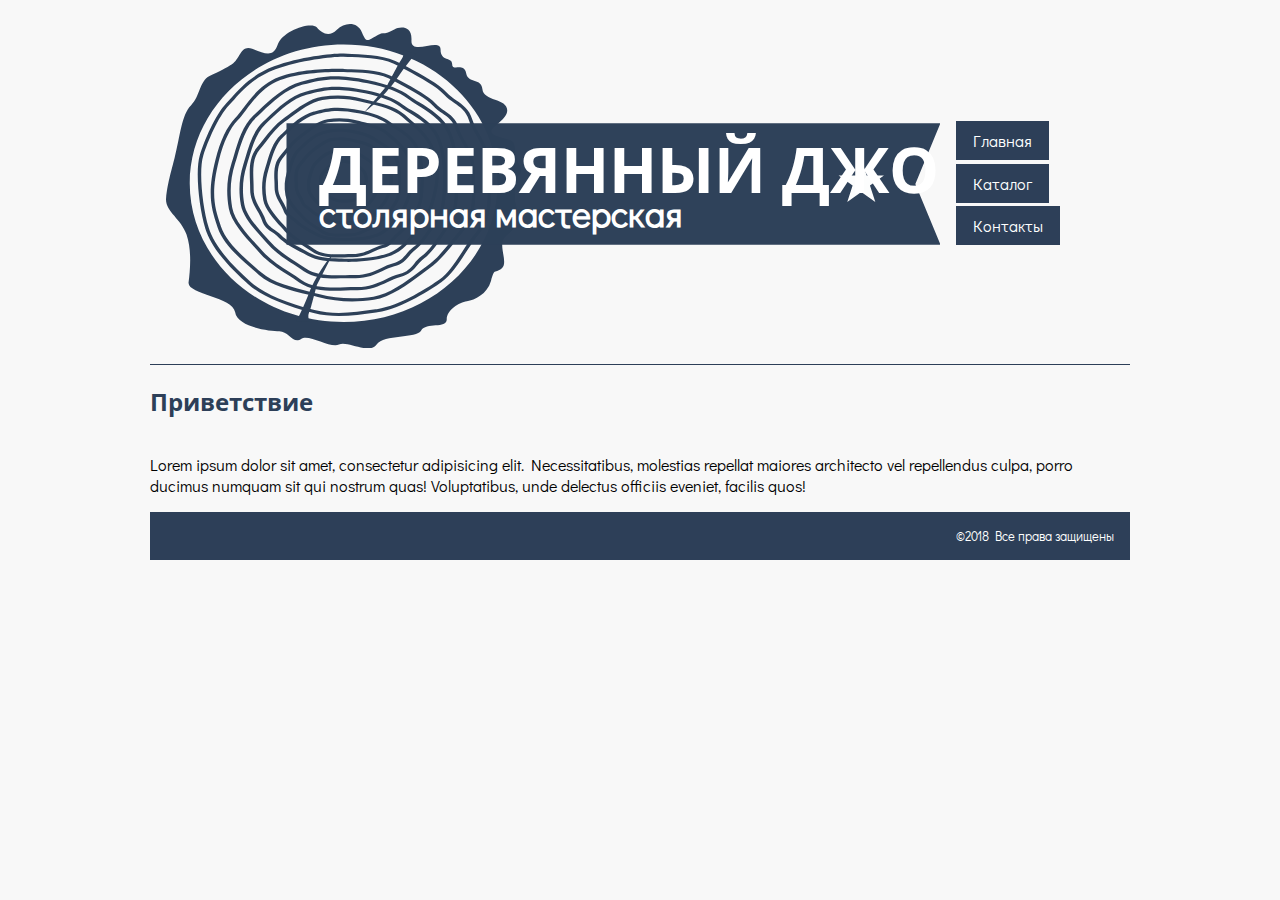
<file: templates/mainapp/index.html>
<!DOCTYPE html>
<html lang="en">

<head>
    <meta charset="UTF-8">
    <title>Столярная мастерская "Деревянный Джо"| Стул</title>
    <link href="https://fonts.googleapis.com/css?family=Didact+Gothic|Open+Sans+Condensed:700&amp;subset=cyrillic" rel="stylesheet">
    <link rel="stylesheet" type="text/css" href="/static/mainapp/css/style.css">
</head>

<body>
    <div class="container">
        <header class="header">
            <a class="logo" href="index.html" title="Столярная мастерская &quot;Деревянный Джо&quot;">
                <h1 class="title">Деревянный Джо <span>cтолярная мастерская </span></h1>
            </a>
            <ul class="mainmenu">
                <li class="_item"><a class="_link" href="/" title="На главную">Главная</a></li>
                <li class="_item"><a class="_link" href="/catalog" title="Каталог">Каталог</a></li>
                <li class="_item"><a class="_link" href="/contact" title="Контакты">Контакты</a></li>
            </ul>
        </header>

        <div class="content">
            <h2>Приветствие</h2>
            <p>Lorem ipsum dolor sit amet, consectetur adipisicing elit. Necessitatibus, molestias repellat maiores architecto vel repellendus culpa, porro ducimus numquam sit qui nostrum quas! Voluptatibus, unde delectus officiis eveniet, facilis quos!</p>
        </div>
        <footer class="footer">
            <span class="copy">&copy;2018 Все права защищены</span>
        </footer>
    </div>
</body>

</html>
</file>
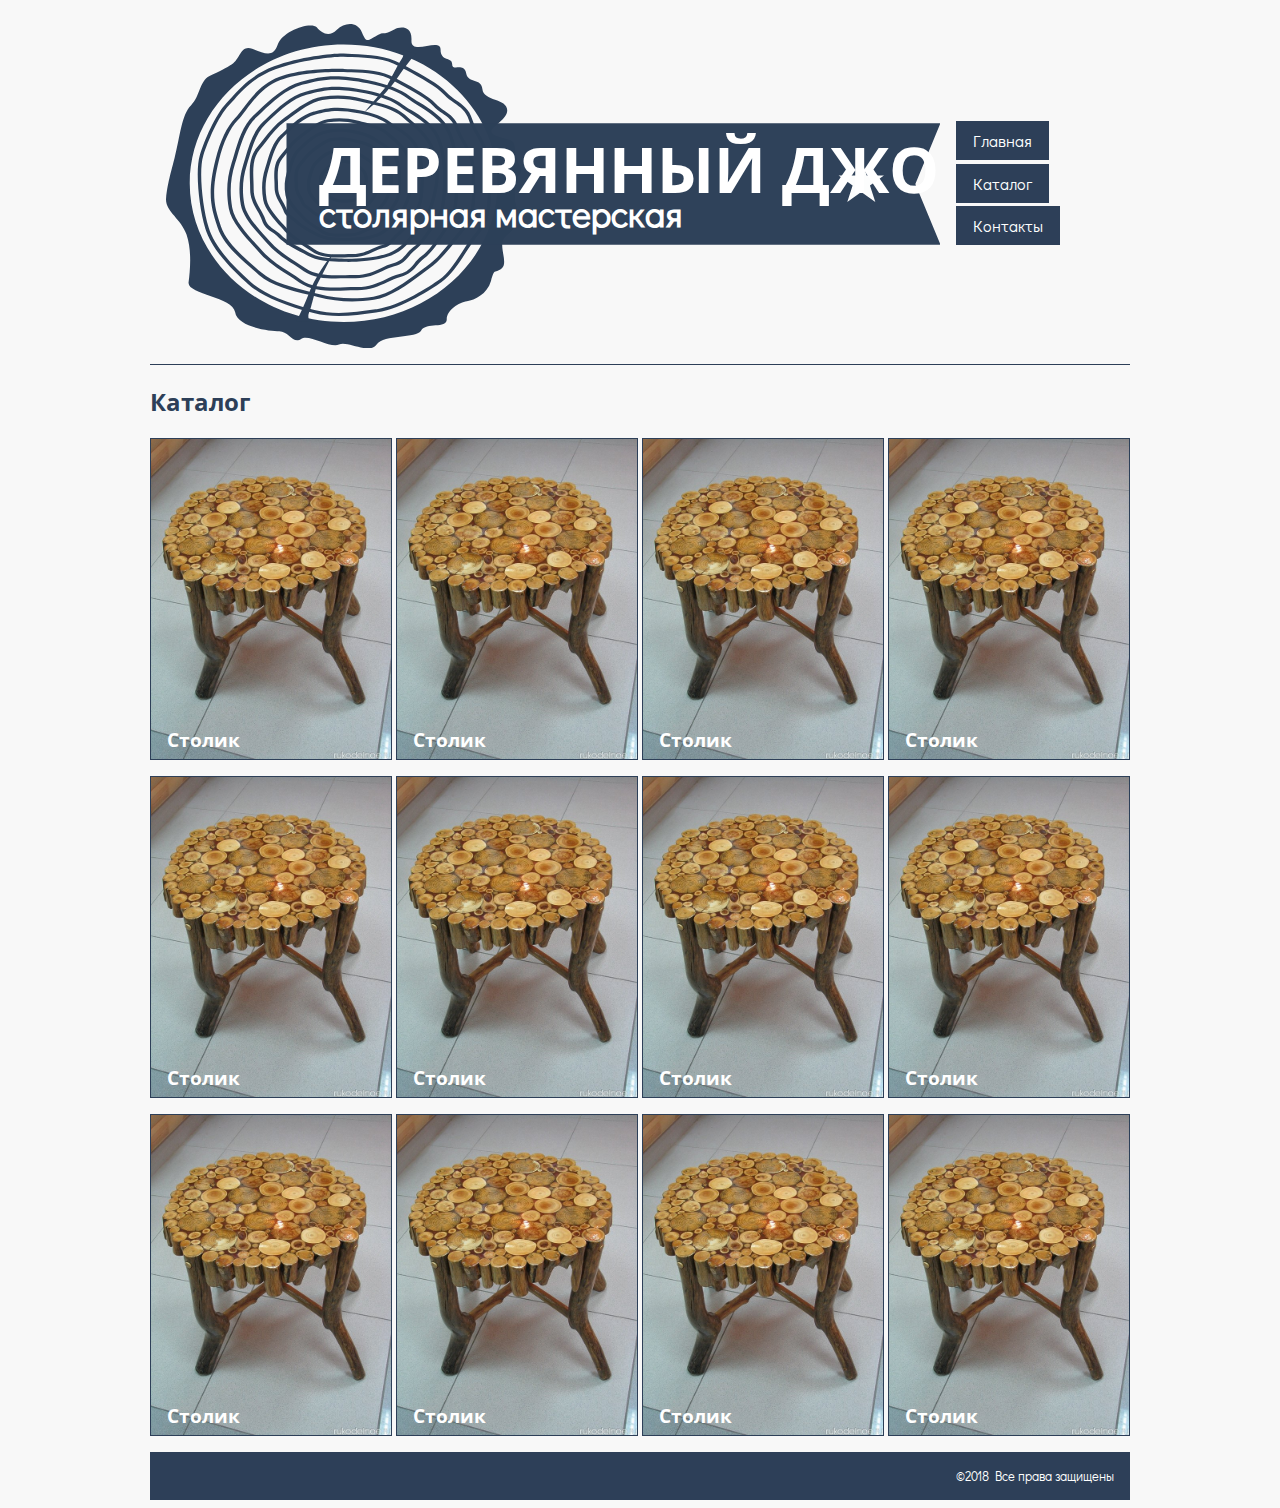
<file: templates/mainapp/catalog.html>
<!DOCTYPE html>
<html lang="en">

<head>
    <meta charset="UTF-8">
    <title>Столярная мастерская "Деревянный Джо"| Стул</title>
    <link href="https://fonts.googleapis.com/css?family=Didact+Gothic|Open+Sans+Condensed:700&amp;subset=cyrillic" rel="stylesheet">
    <link rel="stylesheet" type="text/css" href="/static/mainapp/css/style.css">
</head>

<body>
    <div class="container">
        <header class="header">
            <a class="logo" href="index.html" title="Столярная мастерская &quot;Деревянный Джо&quot;">
                <h1 class="title">Деревянный Джо <span>cтолярная мастерская </span></h1>
            </a>
            <ul class="mainmenu">
                <li class="_item"><a class="_link" href="/" title="На главную">Главная</a></li>
                <li class="_item"><a class="_link" href="/catalog" title="Каталог">Каталог</a></li>
                <li class="_item"><a class="_link" href="/contact" title="Контакты">Контакты</a></li>
            </ul>
        </header>

        <div class="catalog">
            <h2 class="_title">Каталог</h2>
            <div class="_content">
                <a class="_item" href="product_page.html" title="Столик">
                    <img class="_image" src="/static/mainapp/img/table-0001.jpg" alt="Стол арт.0001">
                    <h3 class="_title">Столик</h3>
                </a>
                <a class="_item" href="product_page.html" title="Столик">
                    <img class="_image" src="/static/mainapp/img/table-0001.jpg" alt="Стол арт.0001">
                    <h3 class="_title">Столик</h3>
                </a>
                <a class="_item" href="product_page.html" title="Столик">
                    <img class="_image" src="/static/mainapp/img/table-0001.jpg" alt="Стол арт.0001">
                    <h3 class="_title">Столик</h3>
                </a>
                <a class="_item" href="product_page.html" title="Столик">
                    <img class="_image" src="/static/mainapp/img/table-0001.jpg" alt="Стол арт.0001">
                    <h3 class="_title">Столик</h3>
                </a>
                <a class="_item" href="product_page.html" title="Столик">
                    <img class="_image" src="/static/mainapp/img/table-0001.jpg"         alt="Стол арт.0001">
                    <h3 class="_title">Столик</h3>
                </a>
                <a class="_item" href="product_page.html" title="Столик">
                    <img class="_image" src="/static/mainapp/img/table-0001.jpg" alt="Стол арт.0001">
                    <h3 class="_title">Столик</h3>
                </a>
                <a class="_item" href="product_page.html" title="Столик">
                    <img class="_image" src="/static/mainapp/img/table-0001.jpg" alt="Стол арт.0001">
                    <h3 class="_title">Столик</h3>
                </a>
                <a class="_item" href="product_page.html" title="Столик">
                    <img class="_image" src="/static/mainapp/img/table-0001.jpg" alt="Стол арт.0001">
                    <h3 class="_title">Столик</h3>
                </a>
                <a class="_item" href="product_page.html" title="Столик">
                    <img class="_image" src="/static/mainapp/img/table-0001.jpg" alt="Стол арт.0001">
                    <h3 class="_title">Столик</h3>
                </a>
                <a class="_item" href="product_page.html" title="Столик">
                    <img class="_image" src="/static/mainapp/img/table-0001.jpg" alt="Стол арт.0001">
                    <h3 class="_title">Столик</h3>
                </a>
                <a class="_item" href="product_page.html" title="Столик">
                    <img class="_image" src="/static/mainapp/img/table-0001.jpg" alt="Стол арт.0001">
                    <h3 class="_title">Столик</h3>
                </a>
                <a class="_item" href="product_page.html" title="Столик">
                    <img class="_image" src="/static/mainapp/img/table-0001.jpg" alt="Стол арт.0001">
                    <h3 class="_title">Столик</h3>
                </a>
                
            </div>
        </div>
        <footer class="footer">
            <span class="copy">&copy;2018 Все права защищены</span>
        </footer>
    </div>
</body>

</html>
</file>
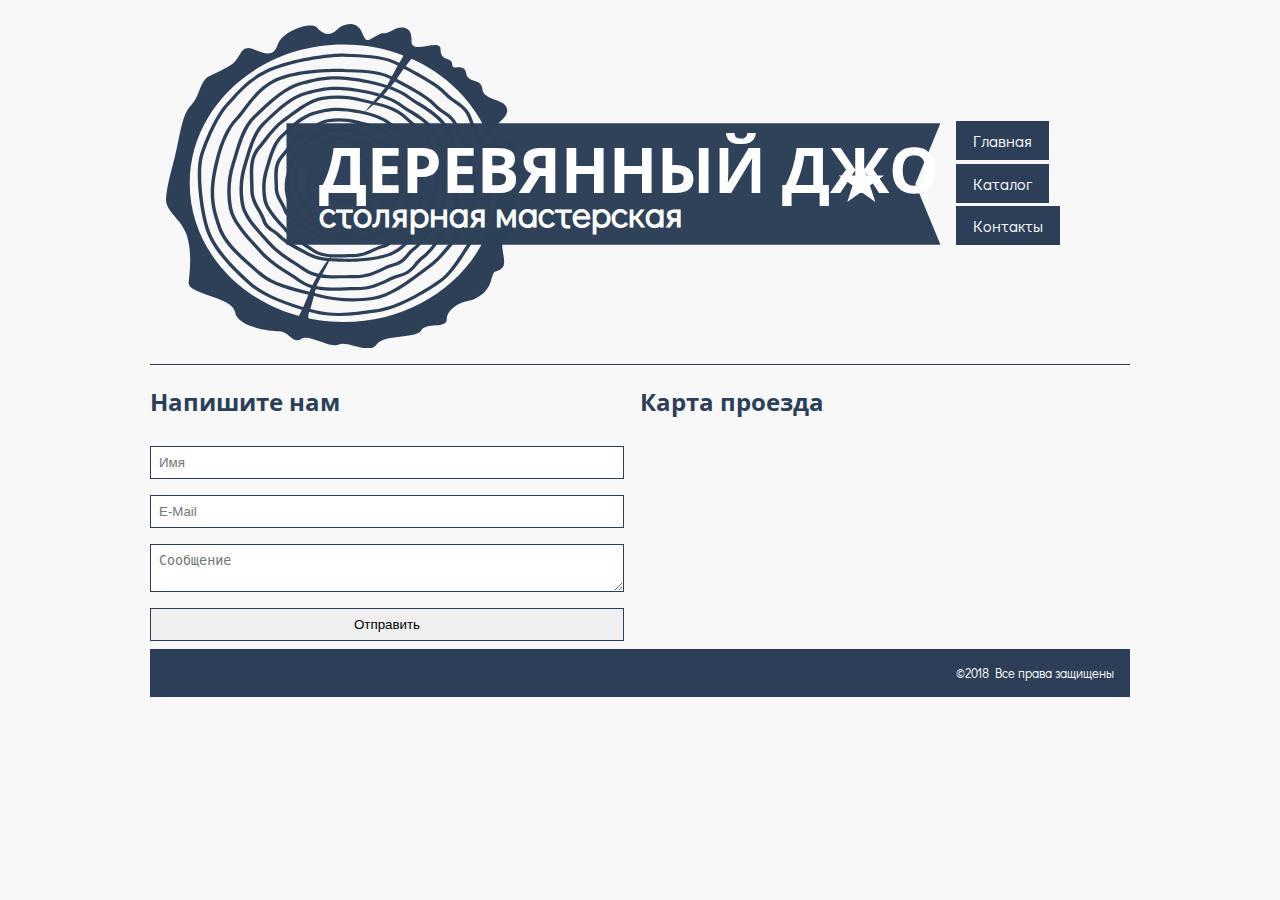
<file: templates/mainapp/contact.html>
<!DOCTYPE html>
<html lang="en">

<head>
    <meta charset="UTF-8">
    <title>Столярная мастерская "Деревянный Джо"| Стул</title>
    <link href="https://fonts.googleapis.com/css?family=Didact+Gothic|Open+Sans+Condensed:700&amp;subset=cyrillic" rel="stylesheet">
    <link rel="stylesheet" type="text/css" href="/static/mainapp/css/style.css">
</head>

<body>
    <div class="container">
        <header class="header">
            <a class="logo" href="index.html" title="Столярная мастерская &quot;Деревянный Джо&quot;">
                <h1 class="title">Деревянный Джо <span>cтолярная мастерская </span></h1>
            </a>
            <ul class="mainmenu">
                <li class="_item"><a class="_link" href="/" title="На главную">Главная</a></li>
                <li class="_item"><a class="_link" href="/catalog" title="Каталог">Каталог</a></li>
                <li class="_item"><a class="_link" href="/contact" title="Контакты">Контакты</a></li>
            </ul>
        </header>

        <div class="content">
            <section class="feedback">
                <h2 class="_title">Напишите нам</h2>
                <form action="#">
                    <input name="username" type="text" placeholder="Имя" />
                    <input name="email" type="email" placeholder="E-mail" />
                    <textarea name="message" placeholder="Сообщение"></textarea>
                    <input type="submit" value="Отправить">
                </form>
            </section>

            <section class="map">
                <h2 class="_title">Карта проезда</h2>
                <script type="text/javascript" charset="utf-8" async src="https://api-maps.yandex.ru/services/constructor/1.0/js/?um=constructor%3Aea33fd4cf56118b5a46861def4bc9ac491d9cdca7e46ed946448da7fdbc1cde8&amp;width=100%25&amp;height=200&amp;lang=ru_RU&amp;scroll=true"></script>
            </section>
        </div>

        <footer class="footer">
            <span class="copy">&copy;2018 Все права защищены</span>
        </footer>
    </div>
</body>

</html>
</file>
<file: static/mainapp/css/style.css>
/* Основные стили */

body {
    background-color: #f8f8f8;
    font-family: 'Didact Gothic', sans-serif;
}

h1,
h2,
h3,
h4,
h5,
h6,
._title {
    font-family: 'Open Sans Condensed', sans-serif;
    color: #2d3f58;
    text-align: left;
}

button{
    font-family: 'Open Sans Condensed', sans-serif;
    cursor: pointer;
    background-color: #2d3f58;
    border: solid 1px #2d3f58;
    padding: 0.5rem 1rem;
    color: #fff;
    box-shadow: 1px 1px  2px #666;
}
button:hover{
    background-color: #fff;
    color: #2d3f58;
}
button:active{
    box-shadow: none;
}


hr {
    background-color: #2d3f58;
    height: 1px;
    border: 0;
}

.container {
    max-width: 980px;
    margin: auto;
}



/* Стили блоков */

/* Лого заголовок сайта */

.header {
    display: flex;
    padding-top: 1rem;
    justify-content: space-between;
    align-items: center;
    flex-direction: row;
    border-bottom: solid 1px #2d3f58;
}

@media screen and (max-width: 900px) {
    .header {
        flex-direction: column;
    }
}

.logo {
    display: relative;
    background: url(../img/logo.svg) no-repeat 0 0;
    background-size: cover;
    min-width: 85.95vmin;
    height: 36vmin;
    text-decoration: none;
    margin: 0 1rem 1rem;
}

.logo h1 {
    position: absolute;
    margin-top: 12.5vmin;
    margin-left: 17vmin;
    text-transform: uppercase;
    color: #fff;
    font-size: 7vmin;
    line-height: 7vmin;
    white-space: nowrap;
}

.logo h1 > span {
    font-family: 'Didact Gothic', sans-serif;
    text-transform: lowercase;
    display: block;
    font-size: 4vmin;
    margin-top: -2vmin;
}

/* Навигация */

.mainmenu {
    margin: 1rem 0;
    list-style: none;
    display: block;
    padding: 0;
}

.mainmenu ._item {
    display: inline-block;
    height: 2.65rem;
}

.mainmenu ._item a {
    padding: 0.5rem 1rem;
    color: #fff;
    text-decoration: none;
    background: #2d3f58;
    border: 1px solid #2d3f58;
}

.mainmenu ._item a:hover {
    text-decoration: none;
    color: #2d3f58;
    background: #fff;
}

/* Подвал */

.footer {
    padding: 1rem;
    color: #fff;
    min-height: 1rem;
    background-color: #2d3f58;
    text-align: right;
    line-height: 1rem;
    font-size: 0.8rem;
}

/* Основной контент */

.content {
    display: flex;
    width: 100%;
    flex-wrap: wrap;
    align-content: stretch;
}

.content > h2 {
    display: block;
    width: 100%;
}

.content > section {
    /* Для адаптивных блоков разделов */
    margin-right: 1rem;
}


/* Каталог */

.catalog {
    display: block;
}

.catalog ._title {
    display: block;
}

.catalog ._content{
    display: flex;
    flex-wrap: wrap;
    justify-content: space-between;
}

.catalog ._item {
    width: 240px;
    display: block;
    border: 1px solid #2d3f58;
    margin-bottom: 1rem;
}

.catalog ._item:hover {
    border-color: transparent;
}

.catalog ._item ._image {
    width: 100%;
    display: block;
}

.catalog ._item ._title {
    position: absolute;
    margin-top: -3rem;
    padding: 1rem;
    color: #fff;
    position: absolute;
}

/* Форма обратной связи */

.feedback {
    width: auto;
    flex-basis: 500px;
    flex-shrink: 1;
    flex: 1;
}

.feedback form {
    display: flex;
    flex-flow: column;
}

.feedback input,
.feedback textarea {
    flex-grow: 0;
    margin: 0.5rem 0;
    padding: 0.5rem;
    border: 1px solid #2d3f58;
    text-transform: capitalize;
}

.feedback input:focus,
.feedback textarea:focus {
    background: #2d3f58;
    color: #fff;
}

/* Карта для контактов */

.map {
    width: auto;
    flex-basis: 500px;
    padding: 0;
    display: inline-block;
    flex: 1;
}

.map > h2 {
    margin-bottom: 1.7rem;
}

/* Блок информации о товаре */

.product .buy{
    margin-bottom: 1rem;
}

.product ._imglink {
    float: left;
    margin-right: 20px;
    display: block;
}

.product ._image {
    width: 200px;
    border: 1px solid #fff;
}

.product ._param{
    margin-bottom: 1rem;
}

.product ._param > ._content {
    list-style: none;
}

.product ._title {
    font-size: 18px;
    font-weight: 400;
    color: #fff;
    background-color: #2d3f58;
    padding: 0.5em 1em;
}

.product ._desc > ._content {
    color: #2d3f58;
    font-size: 14px;
    font-style: italic;
    line-height: 16px.
}

.product ._param {
    font-size: 12px;
    line-height: 18px;
    text-align: left;
}

.product ._fulldesc > ._content {
    color: #484343;
    font-size: 16px;
    font-weight: 400;
    line-height: 24px;
    text-align: left;
}
</file>
